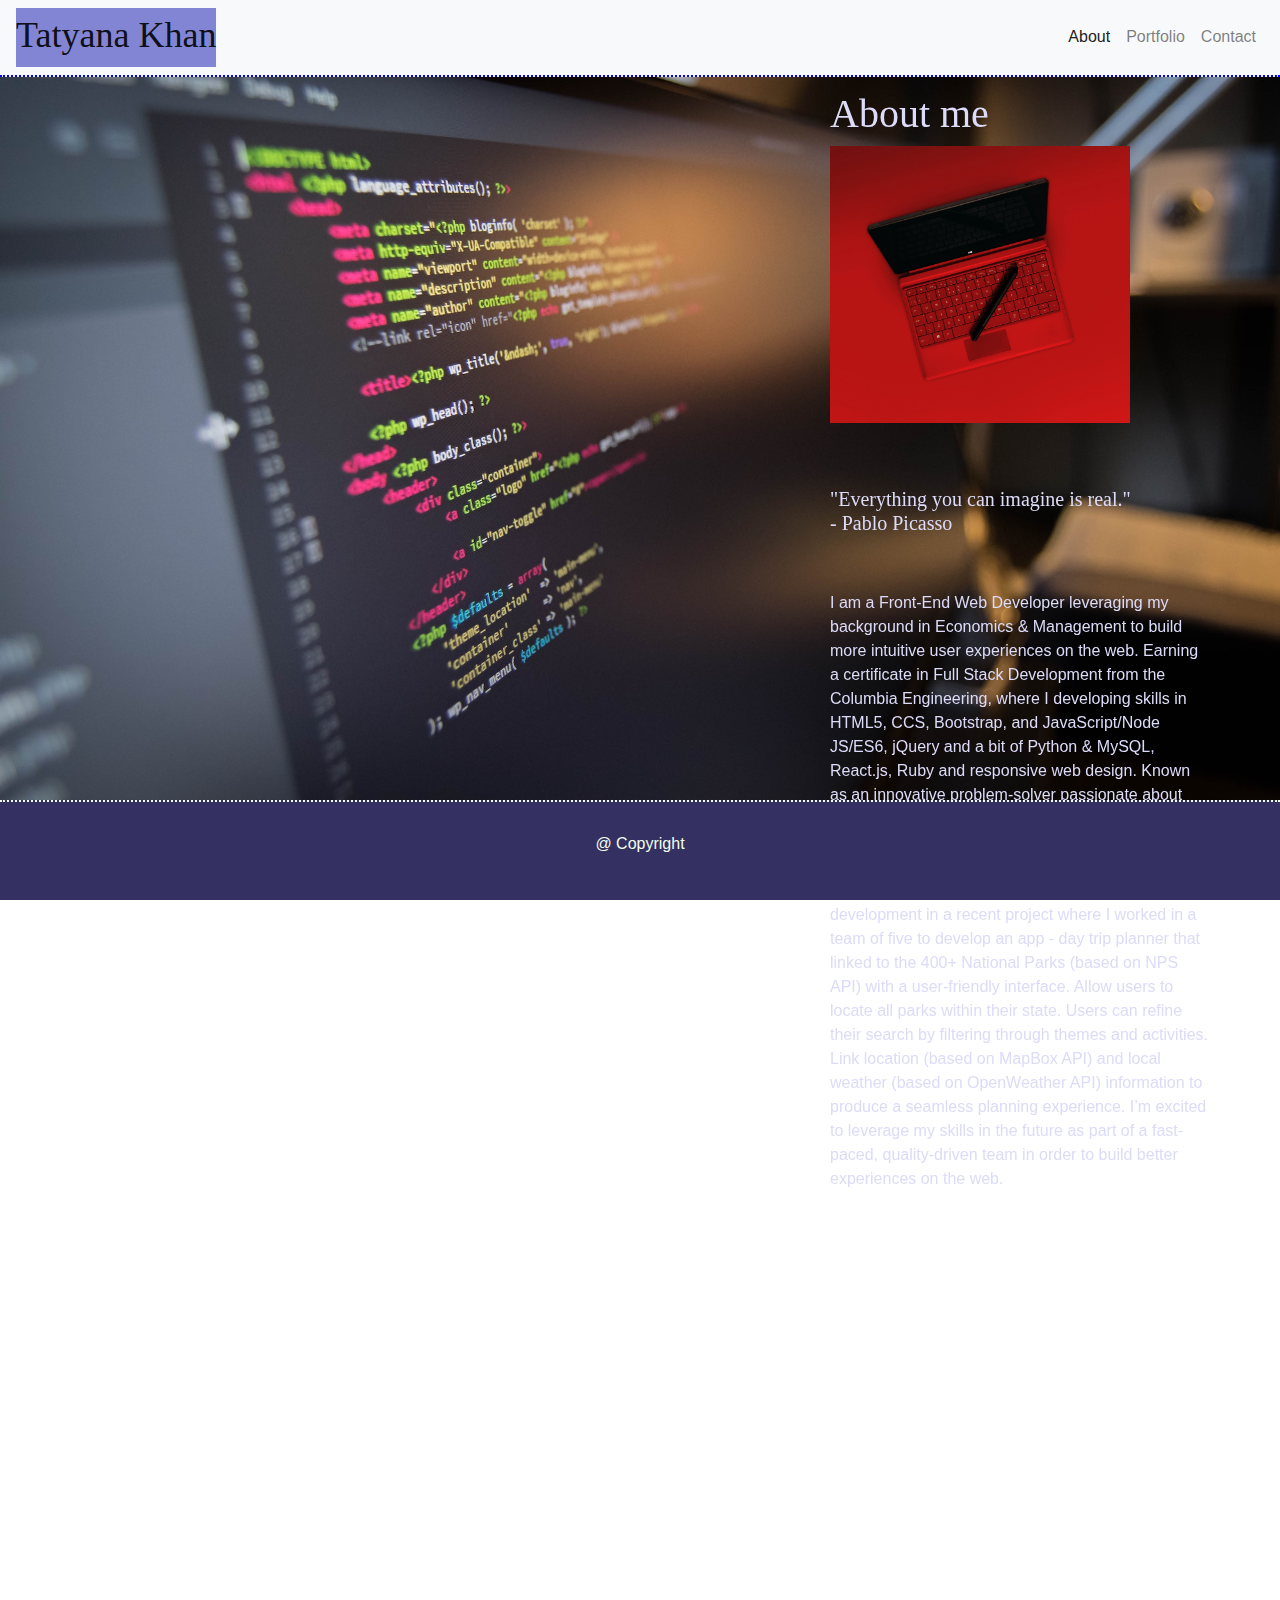
<file: index.html>
<!DOCTYPE html>
<html lang="en">
<head>
    <meta charset="UTF-8">
    <meta name="viewport" content="width=device-width, initial-scale=1.0">
    <title>About me</title>
    <!-- <link rel="stylesheet" href="reset.css"> -->
    <link rel="stylesheet" href="https://maxcdn.bootstrapcdn.com/bootstrap/4.0.0/css/bootstrap.min.css" integrity="sha384-Gn5384xqQ1aoWXA+058RXPxPg6fy4IWvTNh0E263XmFcJlSAwiGgFAW/dAiS6JXm" crossorigin="anonymous">
    <link rel="stylesheet" href="./style.css">
    <link href="https://fonts.googleapis.com/css2?family=Pacifico&display=swap" rel="stylesheet">
    <script src="https://code.jquery.com/jquery-3.2.1.slim.min.js" integrity="sha384-KJ3o2DKtIkvYIK3UENzmM7KCkRr/rE9/Qpg6aAZGJwFDMVNA/GpGFF93hXpG5KkN" crossorigin="anonymous"></script>
    <script src="https://cdnjs.cloudflare.com/ajax/libs/popper.js/1.12.9/umd/popper.min.js" integrity="sha384-ApNbgh9B+Y1QKtv3Rn7W3mgPxhU9K/ScQsAP7hUibX39j7fakFPskvXusvfa0b4Q" crossorigin="anonymous"></script>
    <script src="https://maxcdn.bootstrapcdn.com/bootstrap/4.0.0/js/bootstrap.min.js" integrity="sha384-JZR6Spejh4U02d8jOt6vLEHfe/JQGiRRSQQxSfFWpi1MquVdAyjUar5+76PVCmYl" crossorigin="anonymous"></script>
        

    <style>
      img:hover {
        -webkit-transform: scaleX(-1);
        transform: scaleX(-1);
      }
      #main {
        display: grid;
        grid-template-columns: 1fr 1fr 1fr;
      }
      </style>

</head>
<body id="aboutme">
  <header class="fixed-top">
    <nav class="navbar navbar-expand-lg navbar-light bg-light" id="navbar">
      <a class="navbar-brand" href="index.html">Tatyana Khan</a>
      <button class="navbar-toggler" type="button" data-toggle="collapse" data-target="#navbarNav" aria-controls="navbarNav" aria-expanded="false" aria-label="Toggle navigation">
        <span class="navbar-toggler-icon"></span>
      </button>
      <div class="collapse navbar-collapse" id="navbarNav">
        <ul class="navbar-nav ml-auto">
          <li class="nav-item active">
            <a class="nav-link" href="index.html">About <span class="sr-only">(current)</span></a>
          </li>
          <li class="nav-item">
            <a class="nav-link" href="portfolio.html">Portfolio</a>
          </li>
          <li class="nav-item">
            <a class="nav-link" href="contact.html">Contact</a>
          </li>
        </ul>
      </div>
    </nav>
  </header>

  <section class="aboutme" id="main">
    <div></div>
    <div></div>
    <div>
      <div><h1>About me</h1></div>
      <figure>
        <img src="./images/laptopred.jpg" alt="img" width="300">
      </figure>
      <br><br>
      <article><h5>"Everything you can imagine is real."<br>- Pablo Picasso</h5>
      </article>
      <br><br>
      <p>I am a Front-End Web Developer leveraging my background in Economics & Management to build more intuitive user experiences on the web. Earning a certificate in Full Stack Development from the Columbia Engineering, where I developing skills in HTML5, CCS, Bootstrap, and JavaScript/Node JS/ES6, jQuery and a bit of Python & MySQL, React.js, Ruby and responsive web design. Known as an innovative problem-solver passionate about developing apps, with a focus on mobile-first design and development. With each project, my aim is to best engage my audience for an impactful user-experience. I applied aspects of UX and agile development in a recent project where I worked in a team of five to develop an app - day trip planner that linked to the 400+ National Parks (based on NPS API) with a user-friendly interface. Allow users to locate all parks within their state. Users can refine their search by filtering through themes and activities.
        Link location (based on MapBox API) and local weather (based on OpenWeather API) information to produce a seamless planning experience. 
        I’m excited to leverage my skills in the future as part of a fast-paced, quality-driven team in order to build better experiences on the web.</p>
    </div>
  </section>

  <footer class="footer fixed-bottom" id="footer">@ Copyright</footer>
</body>
</html>
</file>
<file: style.css>
/* Master style */
* {
    margin: 0;
    padding: 0;
}
body {
    height: 100%;
    margin: 0px;
}
h1 {
  font-family: 'Patrick Hand', cursive;
}
h5 {
  font-family: 'Patrick Hand', cursive;
}
/* about me */
.row {
  height: 100px;
  width: 100%
}
#divContainer {
  margin-left: auto;
  margin-right: 0;
}
#aboutme {
  background-image: url(./images/coding.jpg);
  backface-visibility: hidden;
  background-size: 100%;
  background-repeat: repeat;
  background-attachment: fixed;
  color: rgb(220, 219, 248);
  margin-top: 20px;
}
.aboutme {
  margin-top: 20px;
  padding: 70px;
}

#portfolio {
  background-image: url(./images/24-249458_background-dots-monochrome.png);
  background-size: 15%;
  background-repeat: repeat;
  background-attachment: fixed;
}
#contactme {
  background-image: url(./images/laptoppink.jpg);
  background-size: 100%;
  background-repeat: repeat;
  background-attachment: fixed;
}
.container {
  display: grid;
  grid-template-columns: 1fr;
}
header {
  margin-top: 0;
  padding: 0;
}
#container {
    min-height: 100%;
}
.container-fluid {
  padding-top: 100px;
  margin-left: 200px;
}

#main {
  overflow: auto;
  padding-bottom: 800px;
}
.header {
  box-shadow: indigo;
  position: fixed;
  padding: 0px;
  margin: auto 0 auto 0;
  top: 0;
}
/* Nav style */

.navbar {
  display: flex;
  justify-content: space-between;
}
.nav-item {
  border-bottom: 1px solid transparent;
  transition: border-bottom 0.5s;
}
.nav-item a {
  columns: 8a8a8a;
  text-decoration: none;
  transition: color 0.5s;
} 
.nav-link:hover {
  border-bottom: 3px solid black;
}
#aboutme .nav-link:hover {
  border-bottom: 3px solid red;
} 
.nav-item a:hover {
  color: black;
} 
.navbar-brand {
    font-size: 36px;
    background-color: rgb(130, 133, 211);
    margin: 0px;
    padding-top: 0px;
    font-family: 'Patrick Hand', cursive;
} 
#navbar {
  background-color: blueviolet;
  border-bottom: blue 2px dotted;
} 


#form-group {
  border: 1px solid;
  width: 600px;
}
#footer {
    padding-top: 30px;
    background-color: rgb(52, 48, 97);
    color: honeydew;
    height: 100px;
    text-align: center;
    position: fixed;
    margin-top: -100px;
    clear: both;
    border-top: 2px dotted honeydew;
}
@media screen and (max-width: 768px) {
    body {
      background-color: #333;
    }
    .wrapper {
      width: 600px;
    }
  }
@media screen and (max-width: 480px) {
  body {
    background-color: purple;
  }
  .wrapper {
    width: 600px;
  }
}

/* Portfolio styles */

.portfolio-items-wrapper {
  display: grid;
  grid-template-columns: 1fr 1fr 1fr;
}
.portfolio-item-wrapper {
  position: relative;
  width: 100%;
  margin: 0;

}
.portfolio-img-background {
  height: 350px;
  width: 100%;
  background-size: cover;
  background-position: center;
  background-repeat: no-repeat;
}
.img-text-wrapper {
  position: absolute;
  top: 0;
  display: flex;
  flex-direction: column;
  justify-content: center;
  align-items: center;
  height: 100%;
  text-align: center;
  padding-left: 10px;
  padding-right: 10px;
}
.logo-wrapper img {
  width: 50%;
  margin-bottom: 20px;
 
}
/* Need to be more specific with selector */

.img-text-wrapper .subtitle {
  transition: 0.5s;
  font-weight: 600;
  color: transparent;
  font-size: 30px;
}
.img-text-wrapper:hover .subtitle {
  font-weight: 600;
  color: rgb(88, 66, 211);
  font-size: 30x;
}
.img-darken {
  transition: 0.5s;
  filter: brightness(10%);
}
/* contact page*/
#exampleInputMessage {
  height: 35px;
}
/* custom styling for specific icons */
.social-icons {
  padding-left: 100px;
  flex-wrap: nowrap;
}
.fa-github {
  color: black;
}
.fa-linkedin-in {
  color: #2f22a1;
}
.fa-instagram {
  color: rgb(151, 28, 28);
}
.fa-facebook {
  color: rgb(19, 72, 179);
}
.fa-file-user {
  color: black;
}
.fa-spin-hover:hover {
  animation: fa-spin 2s infinite linear;
}
</file>
